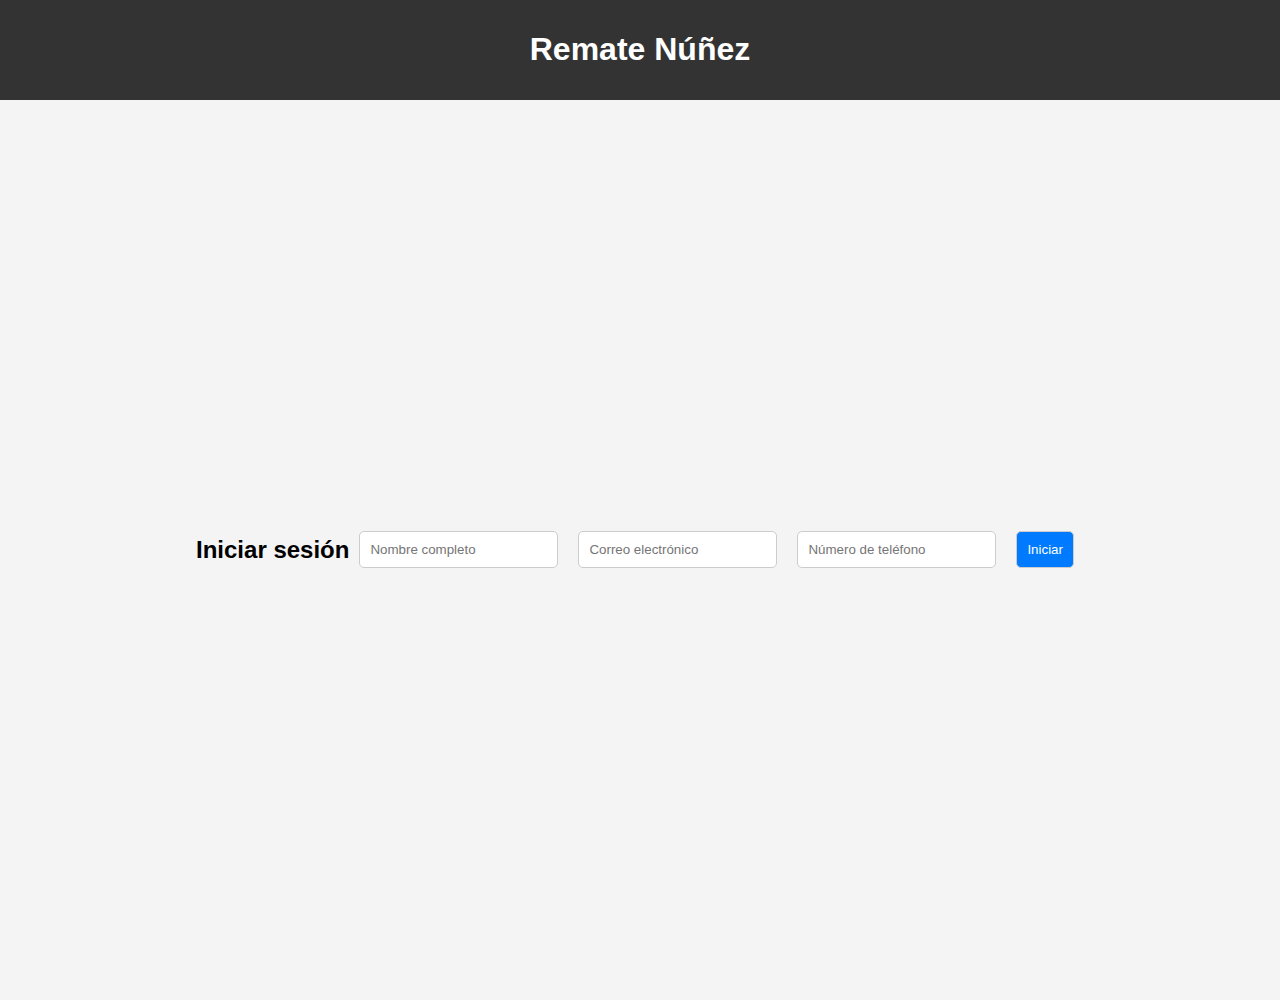
<file: public/index.html>
<!DOCTYPE html>
<html lang="es">
<head>
    <meta charset="UTF-8">
    <meta name="viewport" content="width=device-width, initial-scale=1.0">
    <title>Remate Núñez</title>
    <link rel="stylesheet" href="styles/styles.css"> <!-- Enlace al archivo styles.css -->
</head>
<body>
    <header>
        <h1>Remate Núñez</h1>
    </header>

    <div class="login-container">
        <h2>Iniciar sesión</h2>
        <input type="text" id="username" placeholder="Nombre completo" required>
        <input type="email" id="email" placeholder="Correo electrónico" required>
        <input type="text" id="phone" placeholder="Número de teléfono" required>
        <button id="login-btn">Iniciar</button>
    </div>

    <script src="scripts/admin.js"></script> <!-- Referencia a admin.js -->
</body>
</html>
</file>
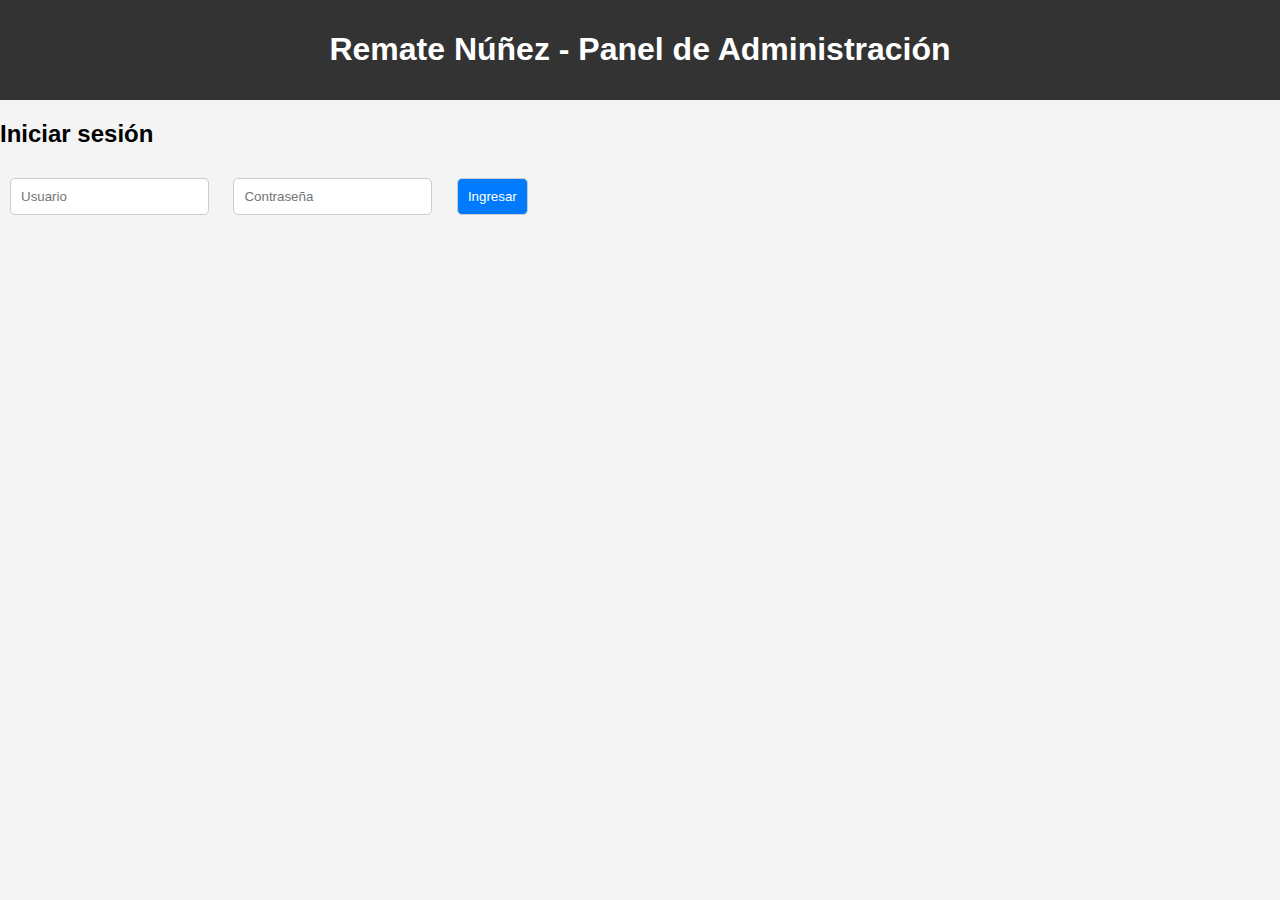
<file: public/admin.html>
<!DOCTYPE html>
<html lang="es">
<head>
    <meta charset="UTF-8">
    <meta name="viewport" content="width=device-width, initial-scale=1.0">
    <title>Panel de Administración - Remate Núñez</title>
    <link rel="stylesheet" href="styles/styles.css"> <!-- Enlace al archivo styles.css -->
</head>
<body>
    <header>
        <h1>Remate Núñez - Panel de Administración</h1>
    </header>

    <div id="login-screen">
        <h2>Iniciar sesión</h2>
        <input type="text" id="username" placeholder="Usuario" required>
        <input type="password" id="password" placeholder="Contraseña" required>
        <button id="login-btn">Ingresar</button>
    </div>

    <div id="admin-panel" style="display: none;">
        <h2>Bienvenido, Administrador</h2>
        <!-- Aquí se agregarían las secciones del panel como Publicar Artículos, Ver Ofertas, etc. -->
    </div>

    <script src="scripts/admin.js"></script> <!-- Referencia a admin.js -->
</body>
</html>
</file>
<file: public/styles/styles.css>
/* styles.css */

body {
    font-family: Arial, sans-serif;
    background-color: #f4f4f4;
    margin: 0;
    padding: 0;
}

header {
    background-color: #333;
    color: white;
    padding: 10px 0;
    text-align: center;
}

h1 {
    font-size: 2em;
}

.login-container {
    display: flex;
    justify-content: center;
    align-items: center;
    height: 100vh;
}

input, button {
    margin: 10px;
    padding: 10px;
    border-radius: 5px;
    border: 1px solid #ccc;
}

button {
    background-color: #007bff;
    color: white;
    cursor: pointer;
}

button:hover {
    background-color: #0056b3;
}
</file>
